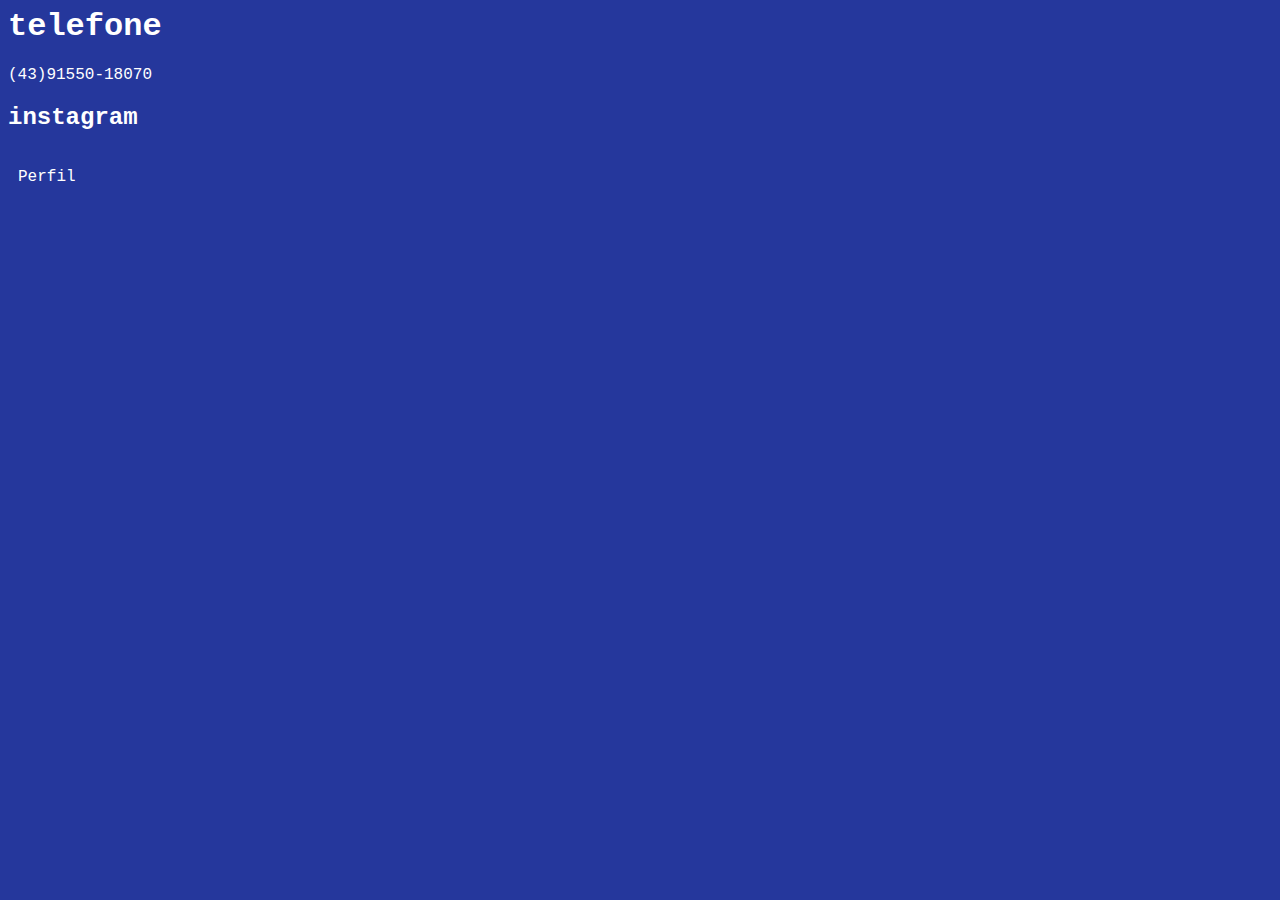
<file: contatos.html>
<footer>
    <a>
       <section> <h1> telefone</h1>
    <p>
     (43)91550-18070
    </p>
    </section>
    <section> <h2> instagram</h2>
    <p>
        <body>
            <nav>
                <ul>
                    <li>
                        <a href="https://www.instagram.com/joseaumartins/">Perfil</a>
                    </li>
    </p>
    </section>
    </a>
</footer>

<link rel="stylesheet" href="contatos.css">
</file>
<file: contatos.css>
body {
    color: rgb(255, 255, 255);
    background-color: rgb(37, 55, 156);
    font-family: 'Courier New', Courier, monospace;
}

ul {
    display: flex;
    list-style-type:none;
    align-items: center;
    padding: 10px;
}
a  {
    color: rgb(255, 255, 255);
    text-decoration: none;
}
</file>
